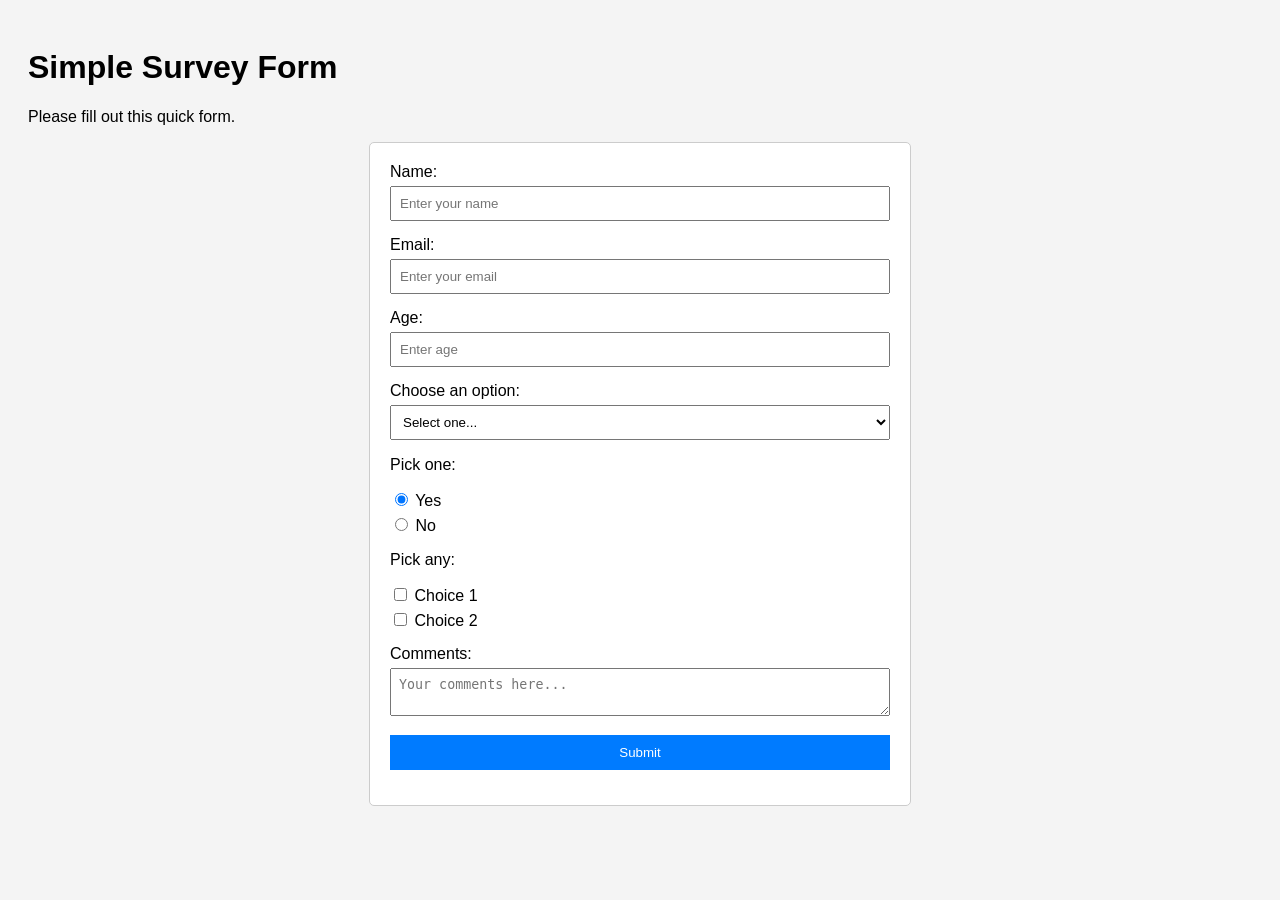
<file: Survey Form/index.html>
<!DOCTYPE html>
<html lang="en">
<head>
  <meta charset="UTF-8">
  <title>Simple Survey Form</title>
  <link rel="stylesheet" href="styles.css">
</head>
<body>

  <h1 id="title">Simple Survey Form</h1>
  <p id="description">Please fill out this quick form.</p>

  <form id="survey-form">
    
    <div>
      <label id="name-label" for="name">Name:</label>
      <input id="name" type="text" placeholder="Enter your name" required>
    </div>

    <div>
      <label id="email-label" for="email">Email:</label>
      <input id="email" type="email" placeholder="Enter your email" required>
    </div>

    <div>
      <label id="number-label" for="number">Age:</label>
      <input id="number" type="number" min="10" max="100" placeholder="Enter age">
    </div>

    <div>
      <label for="dropdown">Choose an option:</label>
      <select id="dropdown" required>
        <option disabled selected value="">Select one...</option>
        <option value="option1">Option 1</option>
        <option value="option2">Option 2</option>
      </select>
    </div>

    <div>
      <p>Pick one:</p>
      <label>
        <input type="radio" name="radio-group" value="yes" checked> Yes
      </label>
      <label>
        <input type="radio" name="radio-group" value="no"> No
      </label>
    </div>

    <div>
      <p>Pick any:</p>
      <label>
        <input type="checkbox" name="check-group" value="choice1"> Choice 1
      </label>
      <label>
        <input type="checkbox" name="check-group" value="choice2"> Choice 2
      </label>
    </div>

    <div>
      <label for="comments">Comments:</label>
      <textarea id="comments" placeholder="Your comments here..."></textarea>
    </div>

    <div>
      <button type="submit" id="submit">Submit</button>
    </div>

  </form>

</body>
</html>
</file>
<file: Survey Form/styles.css>
body {
  font-family: sans-serif;
  background-color: #f4f4f4;
  padding: 20px;
}

#survey-form {
  background-color: #ffffff;
  padding: 20px;
  max-width: 500px;
  margin: 0 auto;
  border-radius: 5px;
  border: 1px solid #ccc;
}

div {
  margin-bottom: 15px;
}

label {
  display: block;
  margin-bottom: 5px;
}

input[type="text"],
input[type="email"],
input[type="number"],
select,
textarea {
  width: 100%;
  padding: 8px;
  box-sizing: border-box;
}

input[type="radio"],
input[type="checkbox"] {
  display: inline;
  width: auto;
}

#submit {
  width: 100%;
  padding: 10px;
  background-color: #007bff;
  color: white;
  border: none;
  cursor: pointer;
}

#submit:hover {
  background-color: #0056b3;
}
</file>
